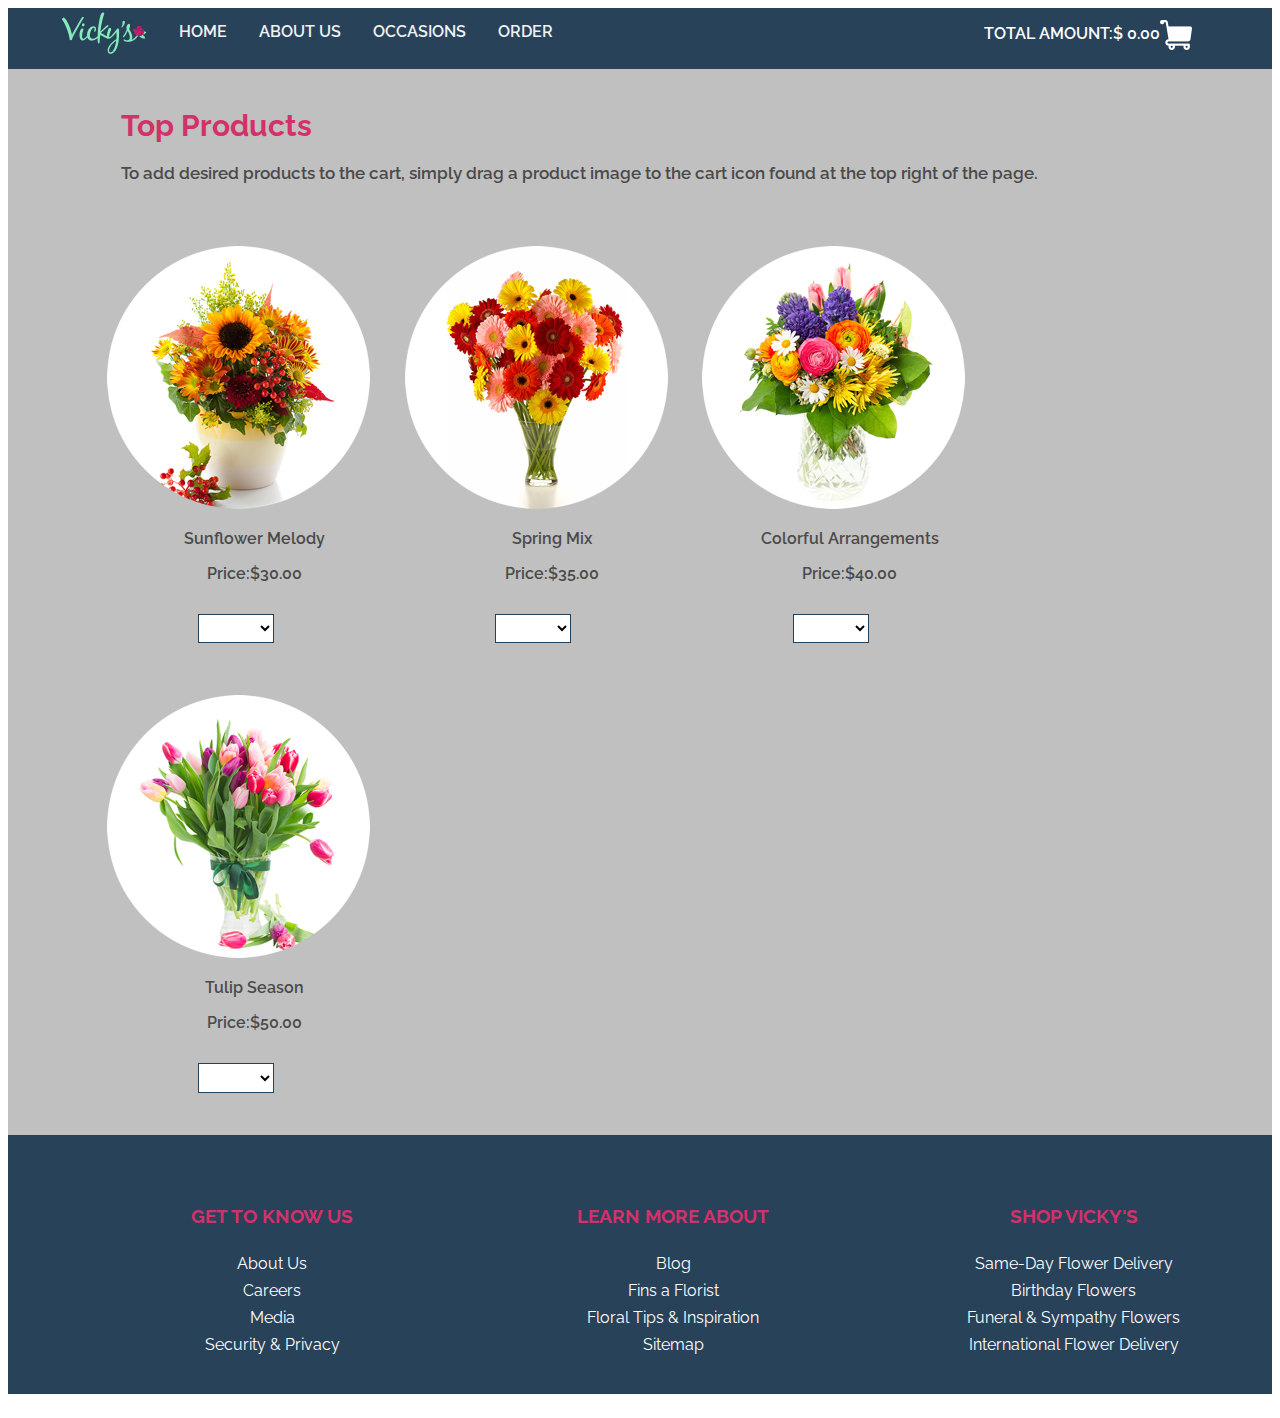
<file: index.html>
<!DOCTYPE html>
<html lang="en">
<head>
	<title>Vickey's Flower Shop</title>
	<meta name="viewport" content="width=device-width,initial-scale=1,maximum-scale=1,user-scalable=no">
	<meta http-equiv="X-UA-Compatible" content="IE=edge,chrome=1">
	<meta name="HandheldFriendly" content="true">
	<link rel="stylesheet" type="text/css" href="index.css">
	<link rel="stylesheet" href="https://cdnjs.cloudflare.com/ajax/libs/font-awesome/4.7.0/css/font-awesome.min.css">
	<link href='https://fonts.googleapis.com/css?family=Raleway' rel='stylesheet'>
</head>
<body>
<!--------Navigation bar/Manu------------->
<div class="navbar" id="myNav">
		<a class="pg1"><img src="img/logo.png" /></a>
		<a href="#home">HOME</a>
		<a href="#about us">ABOUT US</a>
		<a href="#about us">OCCASIONS</a>
		<a href="#about us">ORDER</a>
		<a href="#javascript:void(0);" class="icon" onclick="hamMenu()">
		<i class="fa fa-bars"></i>
		</a>

		<div class="navcart">
		<img id="cart" class="shopping-cart" src="img/cart.png" /><!--<span class='badge' id='products'> 0 </span>-->
		</div>
		<div class="navbar-right">
			<p>TOTAL AMOUNT:$
			<span class="total">0.00</span></p>
		</div>
	
</div>	
<!---------Product Container--------------------> 	
	<div class="container">
		<h1>Top Products</h1>
		<p class="p1">To add desired products to the cart, simply drag a product image to the cart icon found at the top right of the page.</p>
		
<!------------Images of products----------------->
<div id="products" class="products">
			
			<ul>
				<li>
					<span><img id="product-1" data-price="30.00" src="img/flower-1.png"/></span>

					<p>Sunflower Melody</p>
					<p>Price:$30.00</p>

				<select id="nums1" class="droplist">
						<option></option>
						<option>12</option>
						<option>1</option>
						<option>10</option>
						<option>11</option>
						<option>6</option>
						<option>4</option>
						<option>19</option>
						<option>14</option>
						<option>5</option>
						<option>3</option>
						<option>20</option>
						<option>2</option>
						<option>15</option>
						<option>7</option>
						<option>8</option>
						<option>13</option>
						<option>18</option>
						<option>9</option>
						<option>16</option>
						<option>17</option>
					</select>
				</li>

				<li>
					<span><img id="product-2" data-price="35.00" src="img/flower-2.png"/></span>
					<p>Spring Mix</p>
					<p>Price:$35.00</p>

				<select id="nums2">
						<option></option>
						<option>1</option>
						<option>12</option>
						<option>10</option>
						<option>11</option>
						<option>6</option>
						<option>4</option>
						<option>19</option>
						<option>14</option>
						<option>5</option>
						<option>3</option>
						<option>20</option>
						<option>2</option>
						<option>15</option>
						<option>7</option>
						<option>8</option>
						<option>13</option>
						<option>18</option>
						<option>9</option>
						<option>16</option>
						<option>17</option>
					</select>
				</li>
				<li>
					<span><img id="product-3" data-price="40.00" src="img/flower-3.png"/></span>
					<p>Colorful Arrangements</p>
					<p>Price:$40.00</p>

				<select id="nums3">
						<option></option>
						<option>12</option>
						<option>1</option>
						<option>10</option>
						<option>11</option>
						<option>6</option>
						<option>4</option>
						<option>19</option>
						<option>14</option>
						<option>5</option>
						<option>3</option>
						<option>20</option>
						<option>2</option>
						<option>15</option>
						<option>7</option>
						<option>8</option>
						<option>13</option>
						<option>18</option>
						<option>9</option>
						<option>16</option>
						<option>17</option>
					</select>
				</li>
				<li>
					<span><img id="product-4" data-price="50.00" src="img/flower-4.png"/></span>
					<p>Tulip Season</p>
					<p>Price:$50.00</p>
				<select id="nums4">
						<option></option>
						<option>12</option>
						<option>1</option>
						<option>10</option>
						<option>11</option>
						<option>6</option>
						<option>4</option>
						<option>19</option>
						<option>14</option>
						<option>5</option>
						<option>3</option>
						<option>20</option>
						<option>2</option>
						<option>15</option>
						<option>7</option>
						<option>8</option>
						<option>13</option>
						<option>18</option>
						<option>9</option>
						<option>16</option>
						<option>17</option>
					</select>
				</li>
				
			
			</ul>
		</div>
	</div>

<!----------`bottom COntainer-------->	
<div class="bottom">

	<div class="columns">
		<h3>GET TO KNOW US</h3>
		<a class="links" href="#about us">About Us</a>
		<br>
		<a class="links" href="#about us">Careers</a>
		<br>
		<a class="links" href="#about us">Media</a>
		<br>
		<a class="links" href="#about us">Security & Privacy</a>
	</div>

	<div class="columns">
		<h3>LEARN MORE ABOUT</h3>
		<a class="links" href="#about us">Blog</a>
		<br>
		<a class="links" href="#about us">Fins a Florist</a>
		<br>
		<a class="links" href="#about us">Floral Tips & Inspiration</a>
		<br>
		<a class="links" href="#about us">Sitemap</a>
	</div>

	<div class="columns">
		<h3>SHOP VICKY'S</h3>
		<a class="links" href="#about us">Same-Day Flower Delivery</a>
		<br>
		<a class="links" href="#about us">Birthday Flowers</a>
		<br>
		<a class="links" href="#about us">Funeral & Sympathy Flowers</a>
		<br>
		<a class="links" href="#about us">International Flower Delivery</a>
	</div>
		

</div>


<!-------------------Script------------------->

<script>

function hamMenu() {
  var x = document.getElementById("myNav");
  if (x.className === "navbar") {
    x.className += " responsive";
  } else {
    x.className = "navbar";
  }
  randomNumbers();
}

/*---------------------Cart & total amount------------------------------------------*/
function addEvent(element, event, delegate ) {
			if (typeof (window.event) != 'undefined' && element.attachEvent)
				element.attachEvent('on' + event, delegate);
			else 
				element.addEventListener(event, delegate, false);
		}
		
		addEvent(document, 'readystatechange', function() {
			if ( document.readyState !== "complete" ) 
				return true;
				
			var items = document.querySelectorAll("div.products ul li");
			var cart = document.querySelectorAll("#cart")[0];
			
			function updateCart(){
				var total = 0.0;
				var cart_items = document.querySelectorAll("#cart img") 
				for (var i = 0; i < cart_items.length; i++) {
					var cart_item = cart_items[i];
					var quantity = cart_item.getAttribute('data-quantity');
					var price = cart_item.getAttribute('data-price');
					
					var sub_total = parseFloat(quantity * parseFloat(price));
					/*cart_item.querySelectorAll("span.sub-total")[0].innerHTML = " = " + sub_total.toFixed(2);*/
					
					total += sub_total;
				}
				
				document.querySelectorAll("span.total")[0].innerHTML = total.toFixed(2);
				randomNumbers();
			}
			
			function addCartItem(item, id) {
				var clone = item.cloneNode(true);
				clone.setAttribute('data-id', id);
				if (id == 'product-1'){
					var ci = document.getElementById("nums1");
					var cir = ci.options[ci.selectedIndex].text;
					clone.setAttribute('data-quantity', cir);
				}
				else if (id == 'product-2'){
					var ci = document.getElementById("nums2");
					var cir = ci.options[ci.selectedIndex].text;
					clone.setAttribute('data-quantity', cir);
				}
				else if (id == 'product-3'){
					var ci = document.getElementById("nums3");
					var cir = ci.options[ci.selectedIndex].text;
					clone.setAttribute('data-quantity', cir);
				}
				else if (id == 'product-4'){
					var ci = document.getElementById("nums4");
					var cir = ci.options[ci.selectedIndex].text;
					clone.setAttribute('data-quantity', cir);
				}
				else {
					clone.setAttribute('data-quantity', 1);
				}
				clone.removeAttribute('id');
				
				var fragment = document.createElement('span');
				fragment.setAttribute('class', 'quantity');
				fragment.innerHTML = ' x 1';
				clone.appendChild(fragment);	
				
				fragment = document.createElement('span');
				fragment.setAttribute('class', 'sub-total');
				clone.appendChild(fragment);					
				cart.appendChild(clone);
			}
			
			function updateCartItem(item){
				var quantity = item.getAttribute('data-quantity');
				quantity = parseInt(quantity) + 1
				item.setAttribute('data-quantity', quantity);
				var span = item.querySelectorAll('span.quantity');
				span[0].innerHTML = ' x ' + quantity;
			}
			
			function onDrop(event){			
				if(event.preventDefault) event.preventDefault();
				if (event.stopPropagation) event.stopPropagation();
				else event.cancelBubble = true;
				
				var id = event.dataTransfer.getData("Text");
				var item = document.getElementById(id);			
							
				var exists = document.querySelectorAll("#cart ul li[data-id='" + id + "']");
				
				if(exists.length > 0){
					updateCartItem(exists[0]);
				} else {
					addCartItem(item, id);
				}
				
				updateCart();
				
				return false;
			}
			
			function onDragOver(event){
				if(event.preventDefault) event.preventDefault();
				if (event.stopPropagation) event.stopPropagation();
				else event.cancelBubble = true;
				return false;
			}

			addEvent(cart, 'drop', onDrop);
			addEvent(cart, 'dragover', onDragOver);
			
			function onDrag(event){
				event.dataTransfer.effectAllowed = "move";
				event.dataTransfer.dropEffect = "move";
				var target = event.target || event.srcElement;
				var success = event.dataTransfer.setData('Text', target.id);
			}
				
			
			for (var i = 0; i < items.length; i++) {
				var item = items[i];
				item.setAttribute("draggable", "true");
				addEvent(item, 'dragstart', onDrag);
			};
		});


		function randomNumbers(){
			var select = document.getElementById('nums1');
			var opt = ["1","2","3","4"];
			var random = Math.floor(Math.random() * opt.length);
			select[select.length] = new Option(opt[random]);
			}

</script>
</body>
</html>
</file>
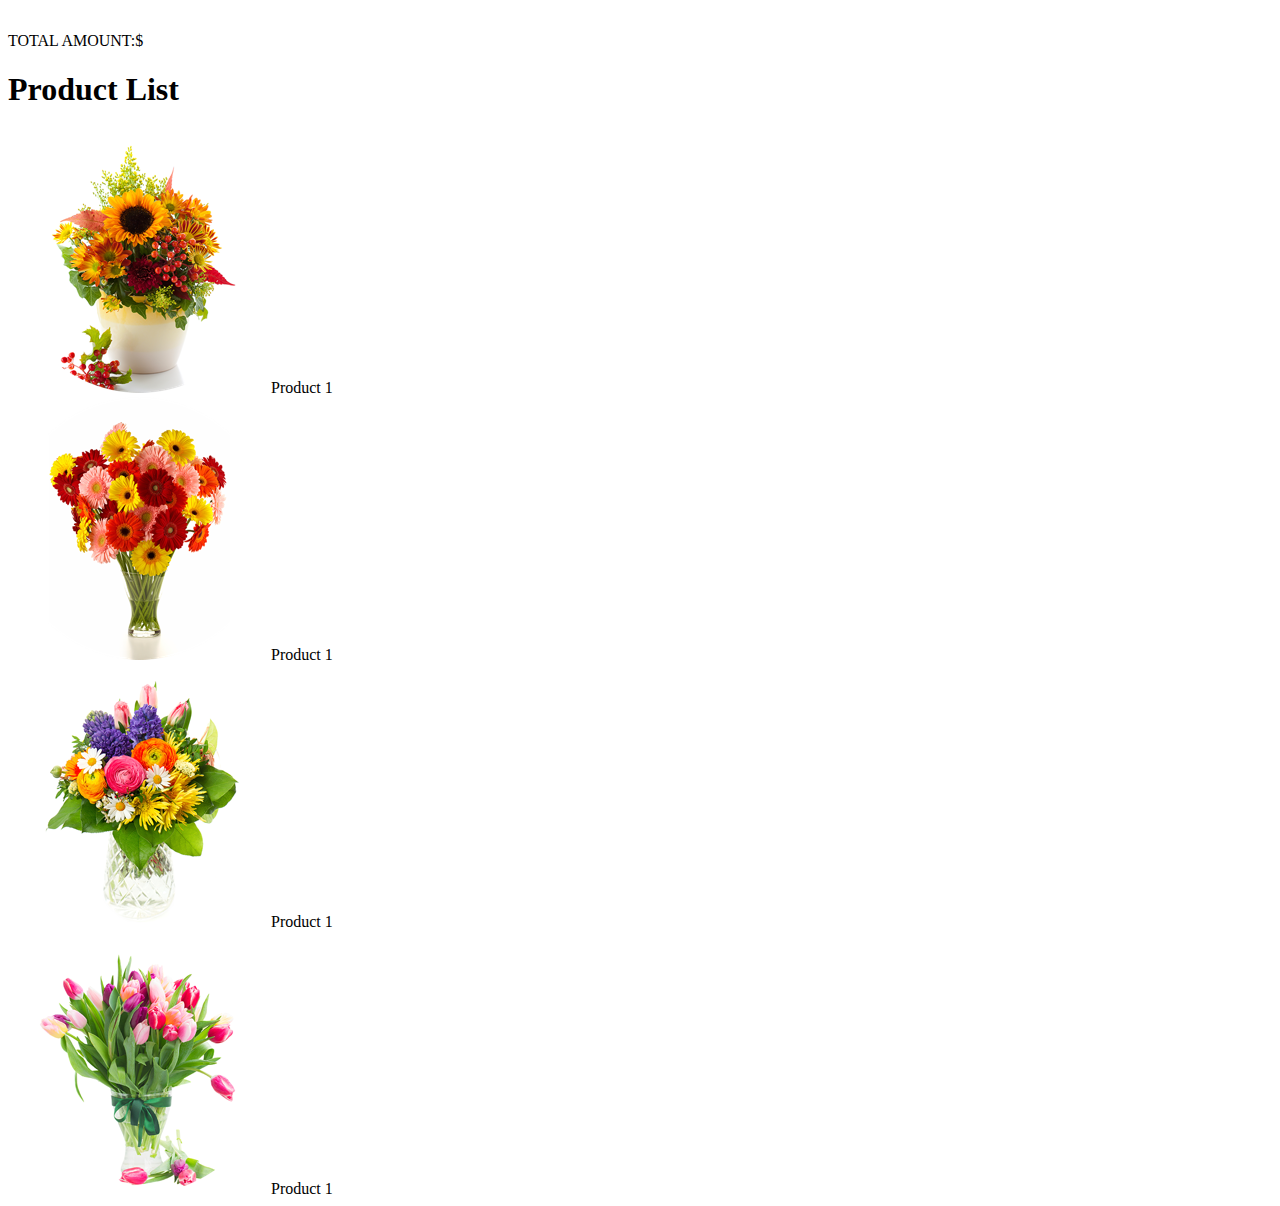
<file: cart.html>
<!DOCTYPE html>
<html lang="en">
<head>
    <meta http-equiv="content-type" content="text/html; charset=utf-8">
    <title>HTML 5 Drag and Drop Shopping Cart</title>
    <meta name="viewport" content="width=device-width, initial-scale=1">	
	
	<style>
		 ul,li{
			list-style: none;
			margin: 0px;
			padding: 0px;
			cursor: pointer;
		}
		
		section#cart ul {
			height: 200px;			
			overflow: auto;
			background-color: black ;
		}
	</style>
</head>
<body>
    	
		<!--<section id="cart" class="shopping-cart">
			<h1>Shopping Cart</h1>
			<ul>
				<li></li>
			</ul>
			<span class="total">0.00</span>
		</section>-->
		
		<p>TOTAL AMOUNT:$ 
		<span class="total"></span>
		<img id="cart" class="shopping-cart" src="img/cart.png"/>
	</p>
	
<div>
		<section id="products" class="products">
			<h1>Product List</h1>
			<ul>
				<li><span><img id="product-1" data-price="2.00" src="img/flower-1.png"/>Product 1</span></li>
				<li><span><img id="product-2" data-price="2.00" src="img/flower-2.png"/>Product 1</span></li>
				<li><span><img id="product-3" data-price="2.00" src="img/flower-3.png"/>Product 1</span></li>
				<li><span><img id="product-4" data-price="2.00" src="img/flower-4.png"/>Product 1</span></li>
				
				<!--<li id="product-2" data-price="3.00"><span>Product 2</span></li>
				<li id="product-3" data-price="2.99"><span>Product 3</span></li>
				<li id="product-4" data-price="3.50"><span>Product 4</span></li>
				<li id="product-5" data-price="4.25"><span>Product 5</span></li>
				<li id="product-6" data-price="6.75"><span>Product 6</span></li>
				<li id="product-7" data-price="1.99"><span>Product 7</span></li>-->
			</ul>
		</section>
	</div>
		<script>
		function addEvent(element, event, delegate ) {
			if (typeof (window.event) != 'undefined' && element.attachEvent)
				element.attachEvent('on' + event, delegate);
			else 
				element.addEventListener(event, delegate, false);
		}
		
		addEvent(document, 'readystatechange', function() {
			if ( document.readyState !== "complete" ) 
				return true;
				
			var items = document.querySelectorAll("section.products ul li");
			var cart = document.querySelectorAll("#cart")[0];
			
			function updateCart(){
				var total = 0.0;
				var cart_items = document.querySelectorAll("#cart img") 
				for (var i = 0; i < cart_items.length; i++) {
					var cart_item = cart_items[i];
					var quantity = cart_item.getAttribute('data-quantity');
					var price = cart_item.getAttribute('data-price');
					
					var sub_total = parseFloat(quantity * parseFloat(price));
					cart_item.querySelectorAll("span.sub-total")[0].innerHTML = " = " + sub_total.toFixed(2);
					
					total += sub_total;
				}
				
				document.querySelectorAll("span.total")[0].innerHTML = total.toFixed(2);
			}
			
			function addCartItem(item, id) {
				var clone = item.cloneNode(true);
				clone.setAttribute('data-id', id);
				clone.setAttribute('data-quantity', 1);
				clone.removeAttribute('id');
				
				var fragment = document.createElement('span');
				fragment.setAttribute('class', 'quantity');
				fragment.innerHTML = ' x 1';
				clone.appendChild(fragment);	
				
				fragment = document.createElement('span');
				fragment.setAttribute('class', 'sub-total');
				clone.appendChild(fragment);					
				cart.appendChild(clone);
			}
			
			function updateCartItem(item){
				var quantity = item.getAttribute('data-quantity');
				quantity = parseInt(quantity) + 1
				item.setAttribute('data-quantity', quantity);
				var span = item.querySelectorAll('span.quantity');
				span[0].innerHTML = ' x ' + quantity;
			}
			
			function onDrop(event){			
				if(event.preventDefault) event.preventDefault();
				if (event.stopPropagation) event.stopPropagation();
				else event.cancelBubble = true;
				
				var id = event.dataTransfer.getData("Text");
				var item = document.getElementById(id);			
							
				var exists = document.querySelectorAll("#cart ul li[data-id='" + id + "']");
				
				if(exists.length > 0){
					updateCartItem(exists[0]);
				} else {
					addCartItem(item, id);
				}
				
				updateCart();
				
				return false;
			}
			
			function onDragOver(event){
				if(event.preventDefault) event.preventDefault();
				if (event.stopPropagation) event.stopPropagation();
				else event.cancelBubble = true;
				return false;
			}

			addEvent(cart, 'drop', onDrop);
			addEvent(cart, 'dragover', onDragOver);
			
			function onDrag(event){
				event.dataTransfer.effectAllowed = "move";
				event.dataTransfer.dropEffect = "move";
				var target = event.target || event.srcElement;
				var success = event.dataTransfer.setData('Text', target.id);
			}
				
			
			for (var i = 0; i < items.length; i++) {
				var item = items[i];
				item.setAttribute("draggable", "true");
				addEvent(item, 'dragstart', onDrag);
			};
		});
	</script> 	
</body>
</html>
</file>
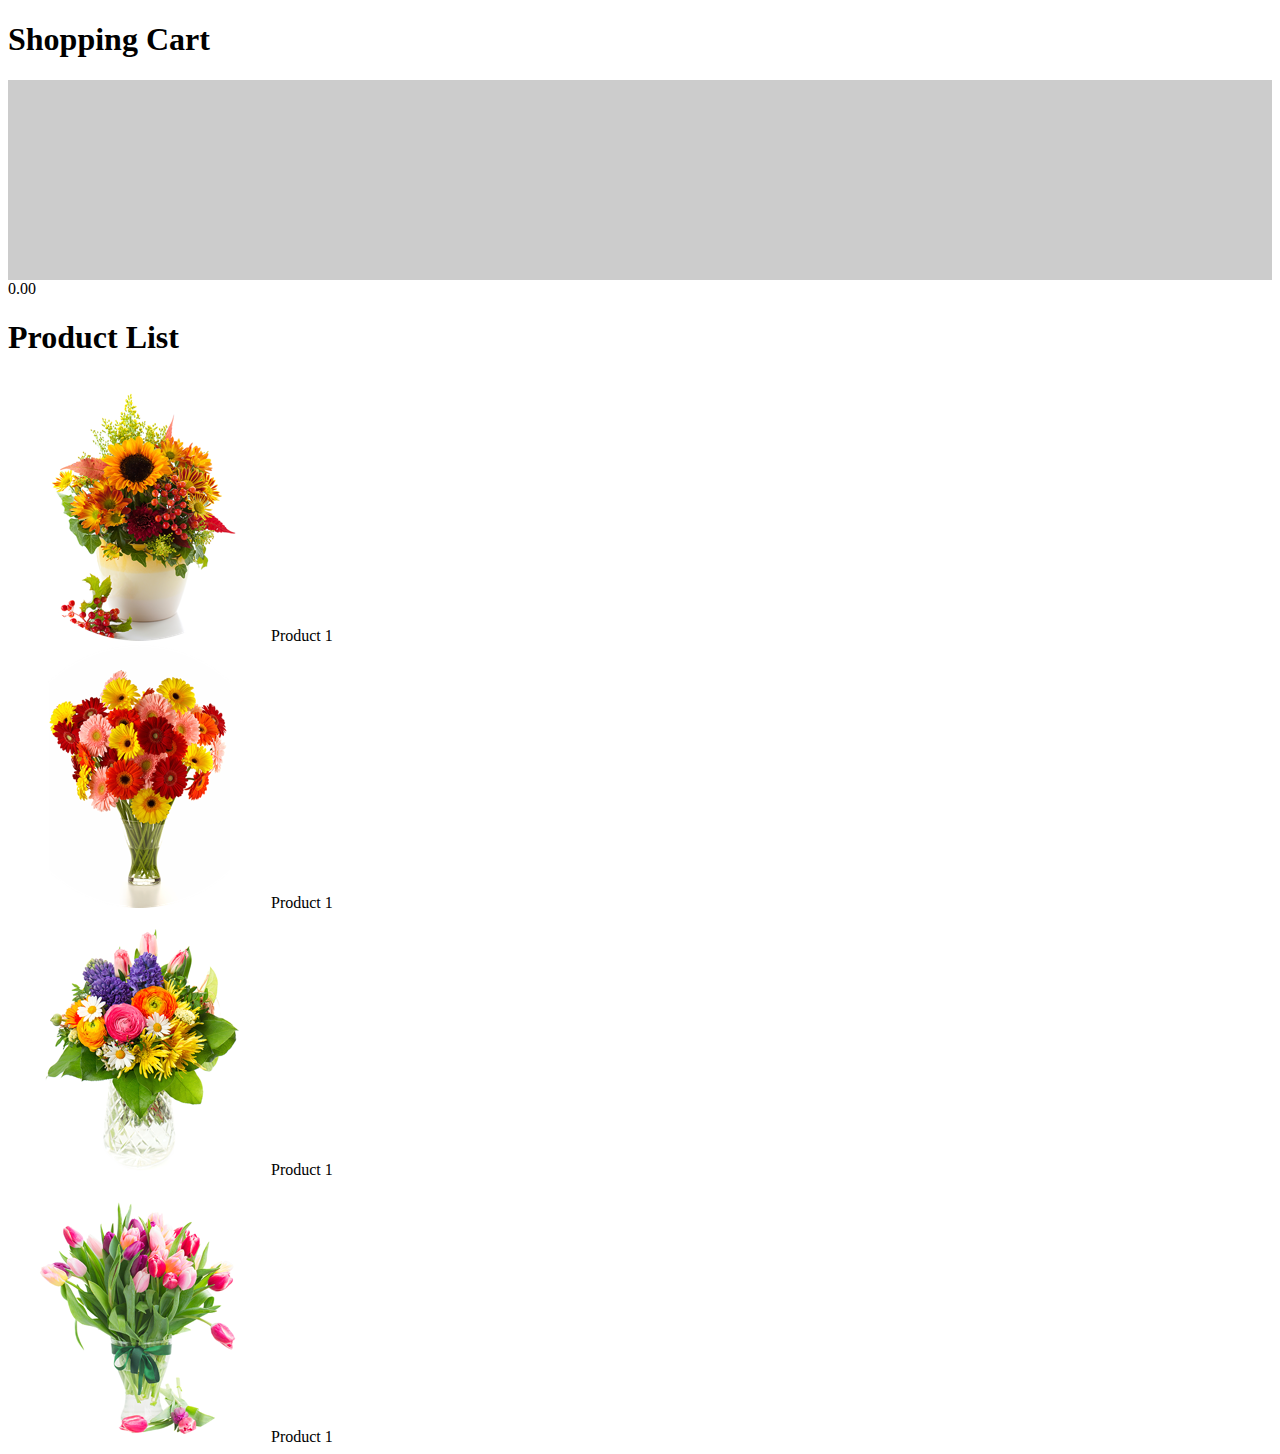
<file: cart2.html>
<!DOCTYPE html>
<html lang="en">
<head>
    <meta http-equiv="content-type" content="text/html; charset=utf-8">
    <title>HTML 5 Drag and Drop Shopping Cart</title>
    <meta name="viewport" content="width=device-width, initial-scale=1">	
	
	<style>
		 ul,li{
			list-style: none;
			margin: 0px;
			padding: 0px;
			cursor: pointer;
		}
		
		section#cart ul{
			height: 200px;			
			overflow: auto;
			background-color: #cccccc;
		}
	</style>
	<script>
		function addEvent(element, event, delegate ) {
			if (typeof (window.event) != 'undefined' && element.attachEvent)
				element.attachEvent('on' + event, delegate);
			else 
				element.addEventListener(event, delegate, false);
		}
		
		addEvent(document, 'readystatechange', function() {
			if ( document.readyState !== "complete" ) 
				return true;
				
			var items = document.querySelectorAll("section.products ul li");
			var cart = document.querySelectorAll("#cart img")[0];
			
			function updateCart(){
				var total = 0.0;
				var cart_items = document.querySelectorAll("#cart ul li img")
				for (var i = 0; i < cart_items.length; i++) {
					var cart_item = cart_items[i];
					var quantity = cart_item.getAttribute('data-quantity');
					var price = cart_item.getAttribute('data-price');
					
					var sub_total = parseFloat(quantity * parseFloat(price));
					cart_item.querySelectorAll("span.sub-total")[0].innerHTML = " = " + sub_total.toFixed(2);
					
					total += sub_total;
				}
				
				document.querySelectorAll("#cart span.total")[0].innerHTML = total.toFixed(2);
			}
			
			function addCartItem(item, id) {
				var clone = item.cloneNode(true);
				clone.setAttribute('data-id', id);
				clone.setAttribute('data-quantity', 1);
				clone.removeAttribute('id');
				
				var fragment = document.createElement('span');
				fragment.setAttribute('class', 'quantity');
				fragment.innerHTML = ' x 1';
				clone.appendChild(fragment);	
				
				fragment = document.createElement('span');
				fragment.setAttribute('class', 'sub-total');
				clone.appendChild(fragment);					
				cart.appendChild(clone);
			}
			
			function updateCartItem(item){
				var quantity = item.getAttribute('data-quantity');
				quantity = parseInt(quantity) + 1
				item.setAttribute('data-quantity', quantity);
				var span = item.querySelectorAll('span.quantity');
				span[0].innerHTML = ' x ' + quantity;
			}
			
			function onDrop(event){			
				if(event.preventDefault) event.preventDefault();
				if (event.stopPropagation) event.stopPropagation();
				else event.cancelBubble = true;
				
				var id = event.dataTransfer.getData("Text");
				var item = document.getElementById(id);			
							
				var exists = document.querySelectorAll("#cart ul li[data-id='" + id + "']");
				
				if(exists.length > 0){
					updateCartItem(exists[0]);
				} else {
					addCartItem(item, id);
				}
				
				updateCart();
				
				return false;
			}
			
			function onDragOver(event){
				if(event.preventDefault) event.preventDefault();
				if (event.stopPropagation) event.stopPropagation();
				else event.cancelBubble = true;
				return false;
			}

			addEvent(cart, 'drop', onDrop);
			addEvent(cart, 'dragover', onDragOver);
			
			function onDrag(event){
				event.dataTransfer.effectAllowed = "move";
				event.dataTransfer.dropEffect = "move";
				var target = event.target || event.srcElement;
				var success = event.dataTransfer.setData('Text', target.id);
			}
				
			
			for (var i = 0; i < items.length; i++) {
				var item = items[i];
				item.setAttribute("draggable", "true");
				addEvent(item, 'dragstart', onDrag);
			};
		});
	</script>
</head>
<body>
    <div id="page">	
		<section id="cart" class="shopping-cart">
			<h1>Shopping Cart</h1>
			<ul>
			</ul>
			<span class="total">0.00</span>
		</section>
		<section id="products" class="products">
			<h1>Product List</h1>
			<ul>
				<li><span><img id="product-1" data-price="2.00" src="img/flower-1.png"/>Product 1</span></li>
			
				<li><span><img id="product-2" data-price="2.00" src="img/flower-2.png"/>Product 1</span></li>
				<li><span><img id="product-3" data-price="2.00" src="img/flower-3.png"/>Product 1</span></li>
				<li><span><img id="product-4" data-price="2.00" src="img/flower-4.png"/>Product 1</span></li>
				
				<!--<li id="product-2" data-price="3.00"><span>Product 2</span></li>
				<li id="product-3" data-price="2.99"><span>Product 3</span></li>
				<li id="product-4" data-price="3.50"><span>Product 4</span></li>
				<li id="product-5" data-price="4.25"><span>Product 5</span></li>
				<li id="product-6" data-price="6.75"><span>Product 6</span></li>
				<li id="product-7" data-price="1.99"><span>Product 7</span></li>-->
			</ul>
		</section>
	</div> 	
</body>
</html>
</file>
<file: index.css>
img{
  max-width: 100%;
  height: auto;
}
html{
  font-size: 100%;
}
body{
  font-family: Realeway; 
}
.navbar{
  overflow: hidden;
  background-color: #28425a;
  font-size: 16px;
  font-weight: 600;
  font-stretch: normal;
  line-height: normal;
  letter-spacing: normal;
  font-family: Raleway;
  height: auto;
}
.navbar-right{
  float: right;
  overflow: hidden;
  color: white;
}
.navcart{
  float: right;
  margin-top: 0.72rem;
  margin-right: 5rem;
  margin-left: 0rem;
}
.navbar a{
  float: left;
  display: block;
  color: #f2f2f2;
  text-align: center;
  padding: 0.87rem 1rem;
  text-decoration: none;
}

.navbar a:hover {
  background-color: #ddd;
  color: black;
}
.navbar a.active {
  background-color: #4caf50;
  color: white;
}
.navbar .icon{
  display: none;
}

.pg1{
  width: 5.31rem;
  height: 2.68rem;
  object-fit: contain;
  margin-top: -0.62rem;
  margin-left: 3%;

}
.container{
  background-color: #C0C0C0;
  height: auto;
  vertical-align: text-top;
  margin-top: 0;


}
.bottom{
  background-color: #28425a;
  height: 16.18rem;
 
}

.pg2{
  width: 2rem;
  height: 1.87rem;
  object-fit: contain;
  margin-top: -0.43rem;
}
h1{
  margin-top: 0;
  padding-left: 7.06rem;
  padding-top: 2.43rem;
  font-size: 1.87rem;
  font-family: Raleway;
  height: 2.18rem;
  font-weight: bold;
  font-stretch: normal;
  font-style: normal;
  line-height: normal;
  letter-spacing: normal;
  color: #d33169;
}
.p1{
  padding-left: 7.06rem;
  height: 1.25rem;
 
  font-family: Raleway;
  font-size: 1.06rem;
  font-weight: 600;
  font-style: normal;
  font-stretch: normal;
  line-height: normal;
  letter-spacing: normal;
  color: #4a4a4a;

}

select{
  width: 4.7rem;
  height: 1.85rem;
  border: solid 1px #24435a;
  background-color: white;
}

.columns{
  background-color: #28425a;
  float: left;
  width: 16.43rem;
  height: auto;
  object-fit: contain;
  padding: 0.31rem;
  margin-left: 8rem;
  margin-top: 2.87rem;
  margin-bottom: 2.0rem;
  display: block;
  text-align: center;
  padding-bottom: 2.0rem;
  font-family: Raleway;
}

select{
    width:4.725rem; 
    height: 1.87rem;
    margin-left: 6.12rem;
    margin-right: 6.5rem;
    margin-top: 0.93rem;
    margin-bottom: 2rem;
    border: solid 1px ;
    border-color: #24435a;
    align-content: center;
   

}
ul, li p{
  font-family: Raleway;
  margin-left: 2.00rem;
  font-weight: 600;
  font-style: normal;
  font-stretch: normal;
  line-height: normal;
  letter-spacing: normal;
  text-align: center;
  color: #4a4a4a;

}
h3{
  color: #d33169;

}
.badge{
  margin-top: -5px;
}
.links{
  text-decoration: none;
  color: white;
  display: inline-block;
  margin-top: 0.5rem;

}

/*--------------Cart new css-------------*/
.products{
      list-style:none;
      padding:0;
      margin-left: 5.125rem;
      margin-top: 3.32rem;
      height:auto;
      overflow: auto;
    }
.products li{
      display:inline;
      float:left;
      margin:0.625rem;
    }
   
    .total{
      color: white;
    }
   
     ul,li{
      list-style: none;
      margin: 0px;
      padding: 0px;
      cursor: pointer;
    }
    
  

/*----------------Media queries---------------------------*/
@media only screen and (max-width: 559px){
  .procudts{width: 100%;}
  .bottom{width: 100%; height: 55rem;}

}

@media only screen and (min-width: 600px) and (max-width: 834px){
  .bottom{height:55rem;}
}

@media only screen and (min-width: 835px) and (max-width: 1205px){
  .bottom{height: 35rem;}
}



@media screen and (max-width: 600px) {
  .navbar a:not(:first-child) {display: none;}
  .navbar a.icon {
    float: right;
    display: block;
  }
}

@media screen and (max-width: 600px) {
  .navbar.responsive {position: relative;}
  .navbar.responsive .icon {
    position: absolute;
    right: 0;
    top: 0;
  }
  .navbar.responsive a {
    float: none;
    display: block;
    text-align: left;
  }
}
</file>
